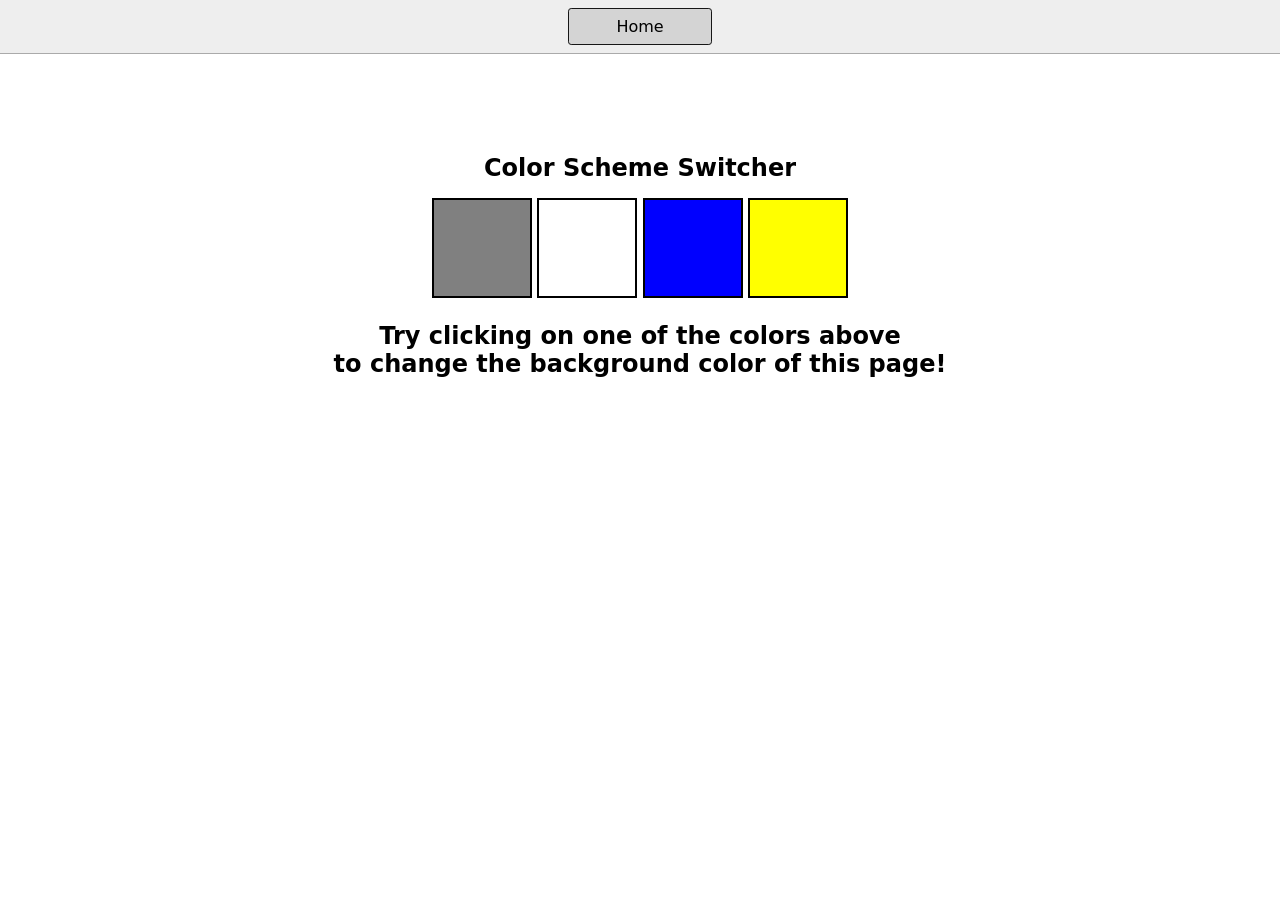
<file: 1-colorChanger/index.html>
<!DOCTYPE html>
<html lang="en">
  <head>
    <meta charset="UTF-8" />
    <meta name="viewport" content="width=device-width, initial-scale=1.0" />
    <meta http-equiv="X-UA-Compatible" content="ie=edge" />
    <link rel="stylesheet" href="style.css" />
    <link rel="stylesheet" href="../styles.css" />
    <title>JavaScript Background Color Switcher</title>
  </head>
  <body>
    <nav>
      <a href="../index.html" aria-current="page">Home</a>
    </nav>
    <div class="canvas">
      <!-- <a
        style="
          background-color: #fff;
          padding: 10px 30px;
          border-radius: 8px;
          color: #212121;
          text-decoration: none;
          border: 2px solid #212121;
        "
        href="../index.html"
        >Back to Home Page</a
      > -->
      <h1>Color Scheme Switcher</h1>
      <span class="button" id="grey"></span>
      <span class="button" id="white"></span>
      <span class="button" id="blue"></span>
      <span class="button" id="yellow"></span>
      <h2>
        Try clicking on one of the colors above
        <span>to change the background color of this page!</span>
      </h2>
    </div>
    <script src="script.js"></script>
  </body>
</html>
</file>
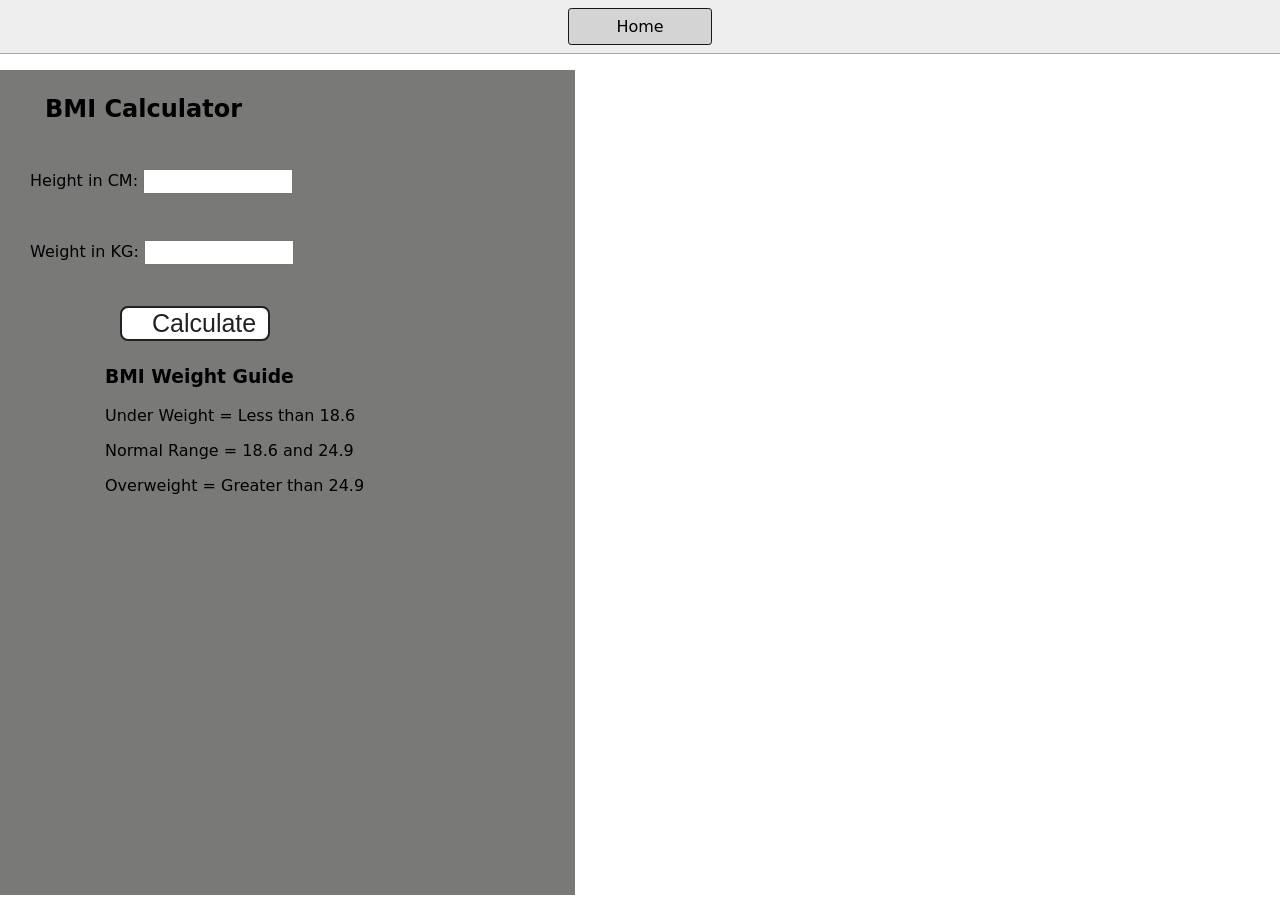
<file: 2-BMICalculator/index.html>
<!DOCTYPE html>
<html lang="en">
  <head>
    <meta charset="UTF-8" />
    <meta name="viewport" content="width=device-width, initial-scale=1.0" />
    <meta http-equiv="X-UA-Compatible" content="ie=edge" />
    <link rel="stylesheet" href="style.css" />
    <link rel="stylesheet" href="../styles.css" />
    <title>BMI Calculator</title>
  </head>
  <body>
    <nav>
      <a href="../index.html" aria-current="page">Home</a>
    </nav>
    <div class="container">
      <h1>BMI Calculator</h1>
      <form>
        <p><label>Height in CM: </label><input type="text" id="height" /></p>
        <p><label>Weight in KG: </label><input type="text" id="weight" /></p>
        <button>Calculate</button>
        <div id="results"></div>
        <div id="weight-guide">
          <h3>BMI Weight Guide</h3>
          <p>Under Weight = Less than 18.6</p>
          <p>Normal Range = 18.6 and 24.9</p>
          <p>Overweight = Greater than 24.9</p>
        </div>
      </form>
    </div>
  </body>
  <script src="script.js"></script>
</html>
</file>
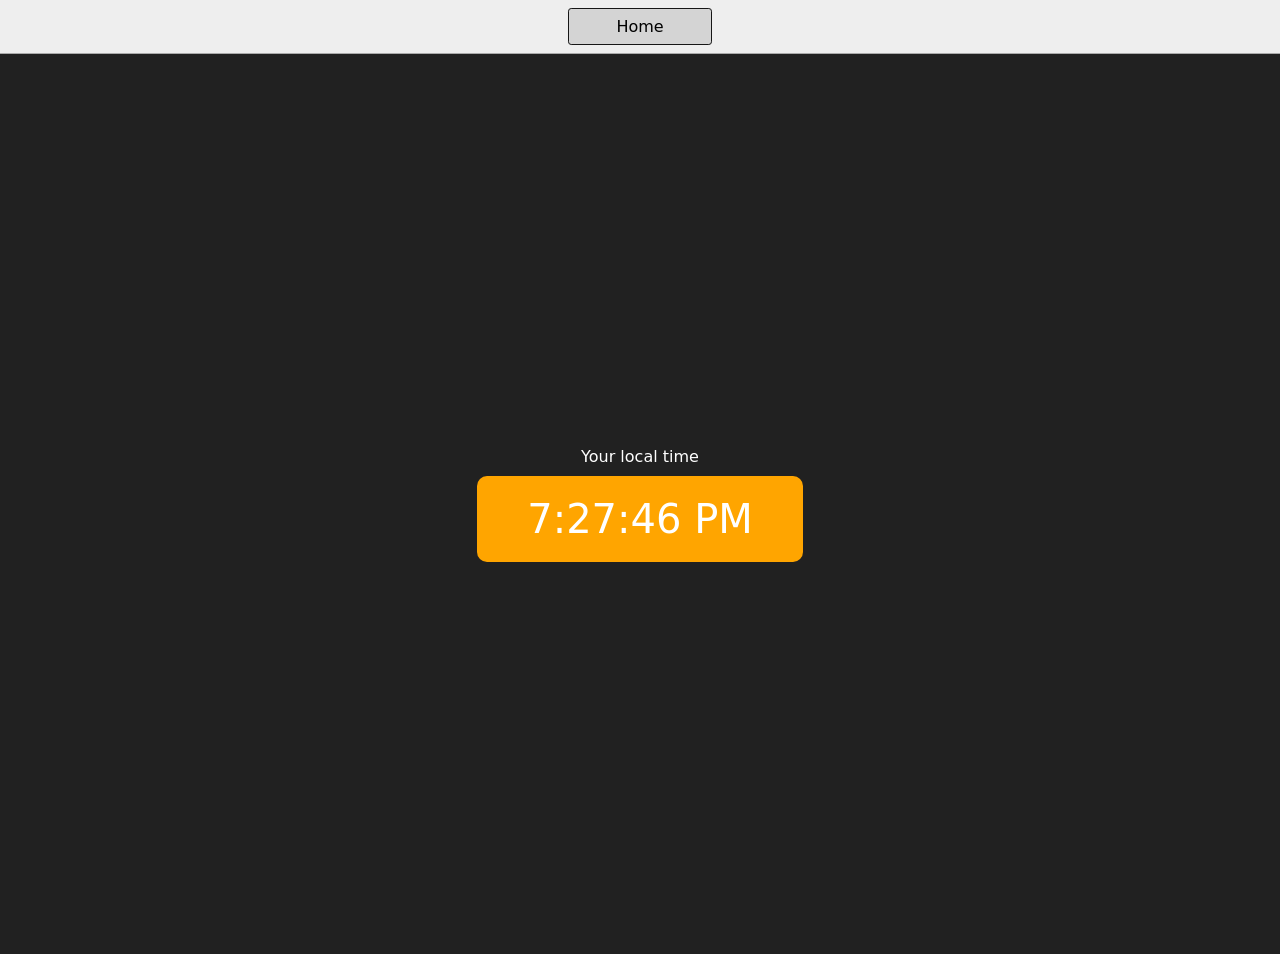
<file: 3-DigitalClock/index.html>
<!DOCTYPE html>
<html lang="en">
  <head>
    <meta charset="UTF-8" />
    <meta name="viewport" content="width=device-width, initial-scale=1.0" />
    <meta http-equiv="X-UA-Compatible" content="ie=edge" />
    <link rel="stylesheet" type="text/css" href="../styles.css" />
    <title>Your Local Time</title>
    <style>
      body {
        background-color: #212121;
        color: #fff;
      }
      .center {
        display: flex;
        height: 100vh;
        justify-content: center;
        align-items: center;
        flex-direction: column;
      }
      #clock {
        font-size: 40px;
        background-color: orange;
        padding: 20px 50px;
        margin-top: 10px;
        border-radius: 10px;
      }
    </style>
  </head>
  <body>
    <nav>
      <a href="../index.html" aria-current="page">Home</a>
    </nav>
    <div class="center">
      <div id="banner"><span>Your local time</span></div>
      <div id="clock"></div>
    </div>
    <script src="script.js"></script>
  </body>
</html>
</file>
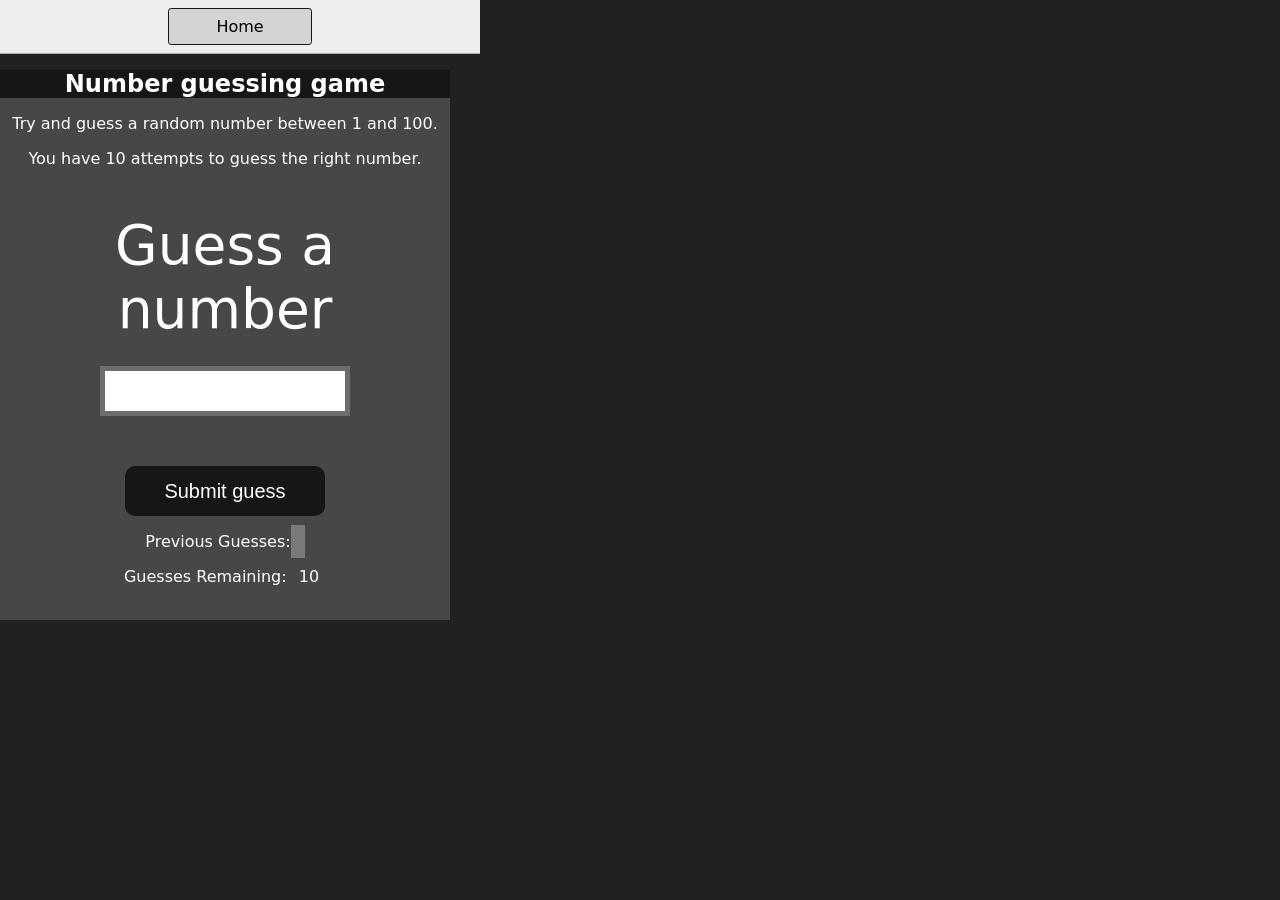
<file: 4-GuessTheNumber/index.html>
<!DOCTYPE html>
<html lang="en">
<head> 
    <meta charset="UTF-8">
    <meta name="viewport" content="width=device-width, initial-scale=1.0">
    <meta http-equiv="X-UA-Compatible" content="ie=edge">
    <title>Number Guessing Game</title>
    <link rel="stylesheet" href="style.css">
    <link rel="stylesheet" href="../styles.css">
</head>
<body style="background-color:#212121; color:#fff;">
  <nav>
    <a href="../index.html" aria-current="page">Home</a>
  </nav>
    
    <div id="wrapper">
      <h1>Number guessing game</h1>
    <p>Try and guess a random number between 1 and 100.</p>
    <p>You have 10 attempts to guess the right number.</p>
    <br>
        <form class="form">
            <label for="guessField" id="guess">Guess a number</label>
            <input type="text" id="guessField" class="guessField">
            <input type="submit" id="subt" value="Submit guess" class="guessSubmit">
        </form>

        <div class="resultParas">
            <p >Previous Guesses: <span class="guesses"></span></p>
            <p >Guesses Remaining: <span class="lastResult">10</span></p>
            <p class="lowOrHi"></p>
        </div>
    </div>
    <script src="script.js"></script>
</body>
</html>
</file>
<file: 1-colorChanger/style.css>
html {
    margin: 0;
  }
  
  span {
    display: block;
  }
  .canvas {
    margin: 100px auto 100px;
    width: 80%;
    text-align: center;
  }
  
  .button {
    width: 100px;
    height: 100px;
    border: solid black 2px;
    display: inline-block;
  }
  
  #grey {
    background: grey;
  }
  
  #white {
    background: white;
  }
  #blue {
    background: blue;
  }
  #yellow {
    background: yellow;
  }
</file>
<file: styles.css>
* {
    box-sizing: border-box;
  }
  
  body {
    margin: 0;
    font-family: system-ui, sans-serif;
    color: black;
    background-color: white;
  }
  
  nav {
    display: flex;
    flex-wrap: wrap;
    align-items: center;
    justify-content: center;
    padding: 0.5rem;
    gap: 0.5rem;
    border-bottom: solid 1px #aaa;
    background-color: #eee;
  }
  
  nav a {
    display: inline-block;
    min-width: 9rem;
    padding: 0.5rem;
    border-radius: 0.2rem;
    border: solid 1px rgb(22, 22, 22);
    text-align: center;
    text-decoration: none;
    color: #1b1b1b;
  }
  
  nav a[aria-current='page'] {
    color: #000;
    background-color: #d4d4d4;
  }
  
  main {
    padding: 1rem;
  }
  
  h1 {
    font-weight: bold;
    font-size: 1.5rem;
  }
  
  .projects {
    display: flex;
    flex-direction: column;
  }
  
  .project-link {
    background-color: #fff;
    padding: 10px 30px;
    border-radius: 8px;
    color: #212121;
    text-decoration: none;
    border: 2px solid #212121;
    margin-top: 5px;
  }
</file>
<file: 2-BMICalculator/style.css>
.container {
    width: 575px;
    height: 825px;
  
    background-color: #797978;
    padding-left: 30px;
  }
  #height,
  #weight {
    width: 150px;
    height: 25px;
    margin-top: 30px;
  }
  
  #weight-guide {
    margin-left: 75px;
    margin-top: 25px;
  }
  
  #results {
    font-size: 35px;
    margin-left: 90px;
    margin-top: 20px;
    color: rgb(241, 241, 241);
  }
  
  button {
    width: 150px;
    height: 35px;
    margin-left: 90px;
    margin-top: 25px;
    background-color: #fff;
    padding: 1px 30px;
    border-radius: 8px;
    color: #212121;
    text-decoration: none;
    border: 2px solid #212121;
  
    font-size: 25px;
  }
  
  h1 {
    padding-left: 15px;
    padding-top: 25px;
    
  }
</file>
<file: 4-GuessTheNumber/style.css>
html {
    font-family: sans-serif;
  }
  
  body {
    width: 300px;
    max-width: 750px;
    min-width: 480px;
    margin: 0 auto;
    background-color: #212121;
  }
  
  .lastResult {
    color: white;
    padding: 7px;
  }
  
  .guesses {
    color: white;
    padding: 7px;
  }
  
  button {
    background-color: #141414;
    color: #fff;
    width: 250px;
    height: 50px;
    border-radius: 25px;
    font-size: 30px;
    border-style: none;
    margin-top: 30px;
    /* margin-left: 50px; */
  }
  
  #subt {
    background-color: #161616;
    color: #ffffff;
    width: 200px;
    height: 50px;
    border-radius: 10px;
    font-size: 20px;
    border-style: none;
    margin-top: 50px;
    /* margin-left: 75px; */
  }
  
  #guessField {
    color: #000;
    width: 250px;
    height: 50px;
    font-size: 30px;
    border-style: none;
    margin-top: 25px;
  
    /* margin-left: 50px; */
    border: 5px solid #6c6d6d;
    text-align: center;
  }
  
  #guess {
    font-size: 55px;
    /* margin-left: 90px; */
    margin-top: 120px;
    color: #fff;
  }
  
  .guesses {
    background-color: #7a7a7a;
  }
  
  #wrapper {
    box-sizing: border-box;
    text-align: center;
    width: 450px;
    height: 550px;
    background-color: #474747;
    color: #fff;
    font-size: 25px;
  }
  
  h1 {
    background-color: #161616;
  
    color: #fff;
    text-align: center;
  }
  
  p {
    font-size: 16px;
    text-align: center;
  }
</file>
